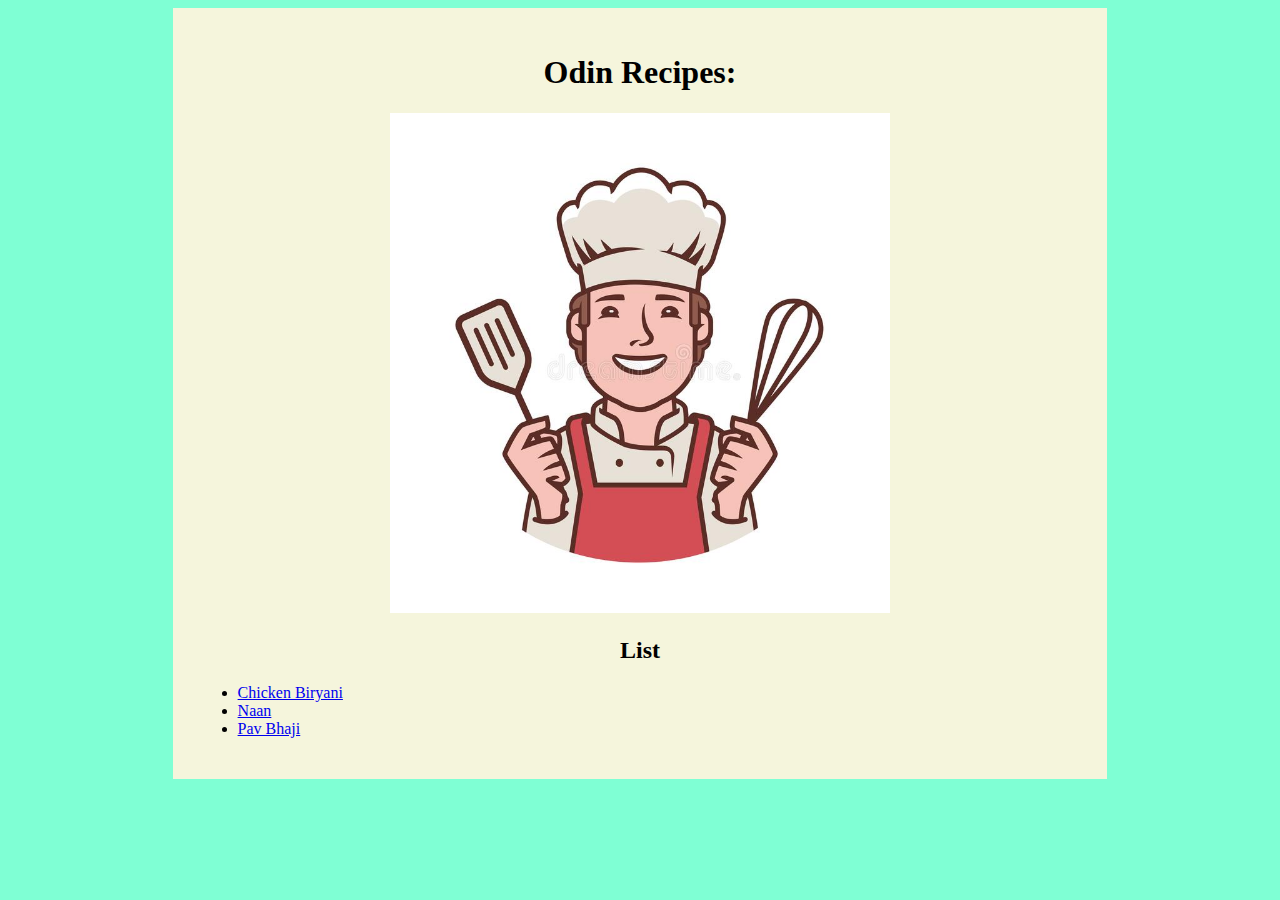
<file: index.html>
<!DOCTYPE html>
<html lang="en">
  <head>
    <title>Odin Recipes</title>
    <link rel = "stylesheet" href = "style.css">
    <meta charset = "utf-8">
  </head>
  <body>
    <div class = "enclosure">
      <h1>Odin Recipes:</h1>
      <img src = "recipes/images/chef.jpg" alt = "chef" height = "500" width = "500">
      <h2>List</h2>
      <ul>
        <li><a href = "recipes/chicken-biryani.html">Chicken Biryani</a></li>
        <li><a href = "recipes/naan.html">Naan</a></li>
        <li><a href = "recipes/pav-bhaji.html">Pav Bhaji</a></li>
      </ul>  
    </div>
  </body>
</html>
</file>
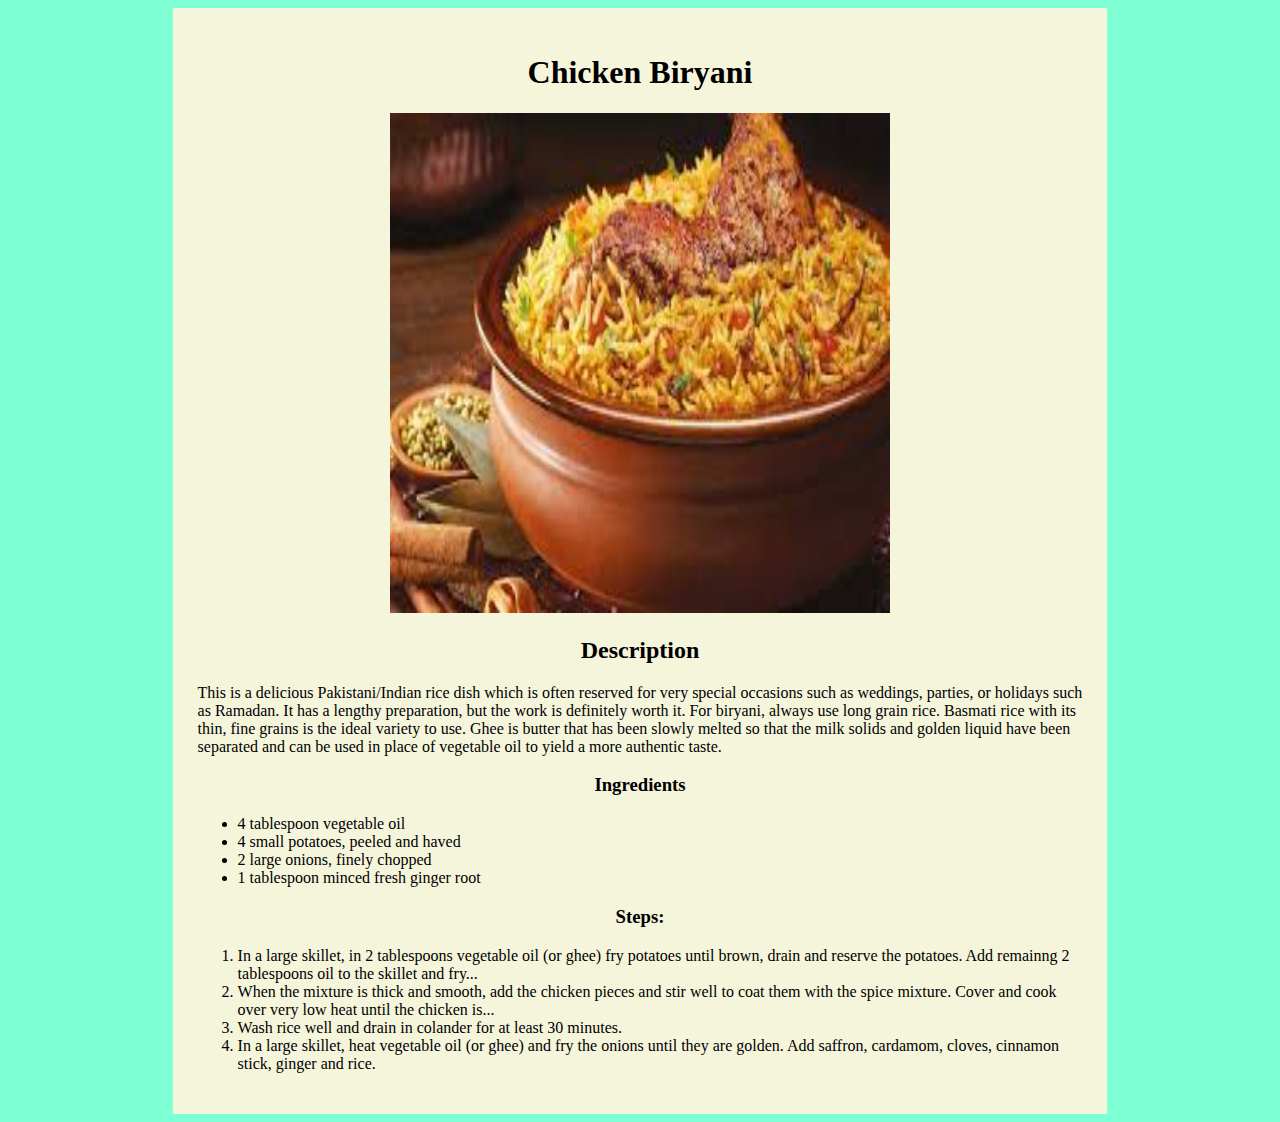
<file: recipes/chicken-biryani.html>
<!DOCTYPE html>
<html lang="en">
  <head>
    <title>Chicken Biryani</title>
    <link rel = "stylesheet" href = "../style.css">
    <meta charset = "utf-8">
  </head>
  <body>
    <div class = "enclosure">
      <h1>Chicken Biryani</h1>
      <img src = "images/chicken-biryani.jpeg" alt = "Chicken Biryani" height = "500" width = "500">
      <h2>Description</h2>
      <p>This is a delicious Pakistani/Indian rice dish which is often reserved for very special occasions such as weddings, parties, or holidays such as Ramadan. It has a lengthy preparation, but the work is definitely worth it. For biryani, always use long grain rice. Basmati rice with its thin, fine grains is the ideal variety to use. Ghee is butter that has been slowly melted so that the milk solids and golden liquid have been separated and can be used in place of vegetable oil to yield a more authentic taste.</p>
      <h3>Ingredients</h3>
      <ul>
        <li>4 tablespoon vegetable oil</li>
        <li>4 small potatoes, peeled and haved</li>
        <li>2 large onions, finely chopped</li>
        <li>1 tablespoon minced fresh ginger root</li>
      </ul>
      <h3>Steps:</h3>
      <ol>
        <li>In a large skillet, in 2 tablespoons vegetable oil (or ghee) fry potatoes until brown, drain and reserve the potatoes. Add remainng 2 tablespoons oil to the skillet and fry...</li>
        <li>When the mixture is thick and smooth, add the chicken pieces and stir well to coat them with the spice mixture. Cover and cook over very low heat until the chicken is...</li>
        <li>Wash rice well and drain in colander for at least 30 minutes.</li>
        <li>In a large skillet, heat vegetable oil (or ghee) and fry the onions until they are golden. Add saffron, cardamom, cloves, cinnamon stick, ginger and rice.</li>
      </ol>
    </div>
  </body>
</html>
</file>
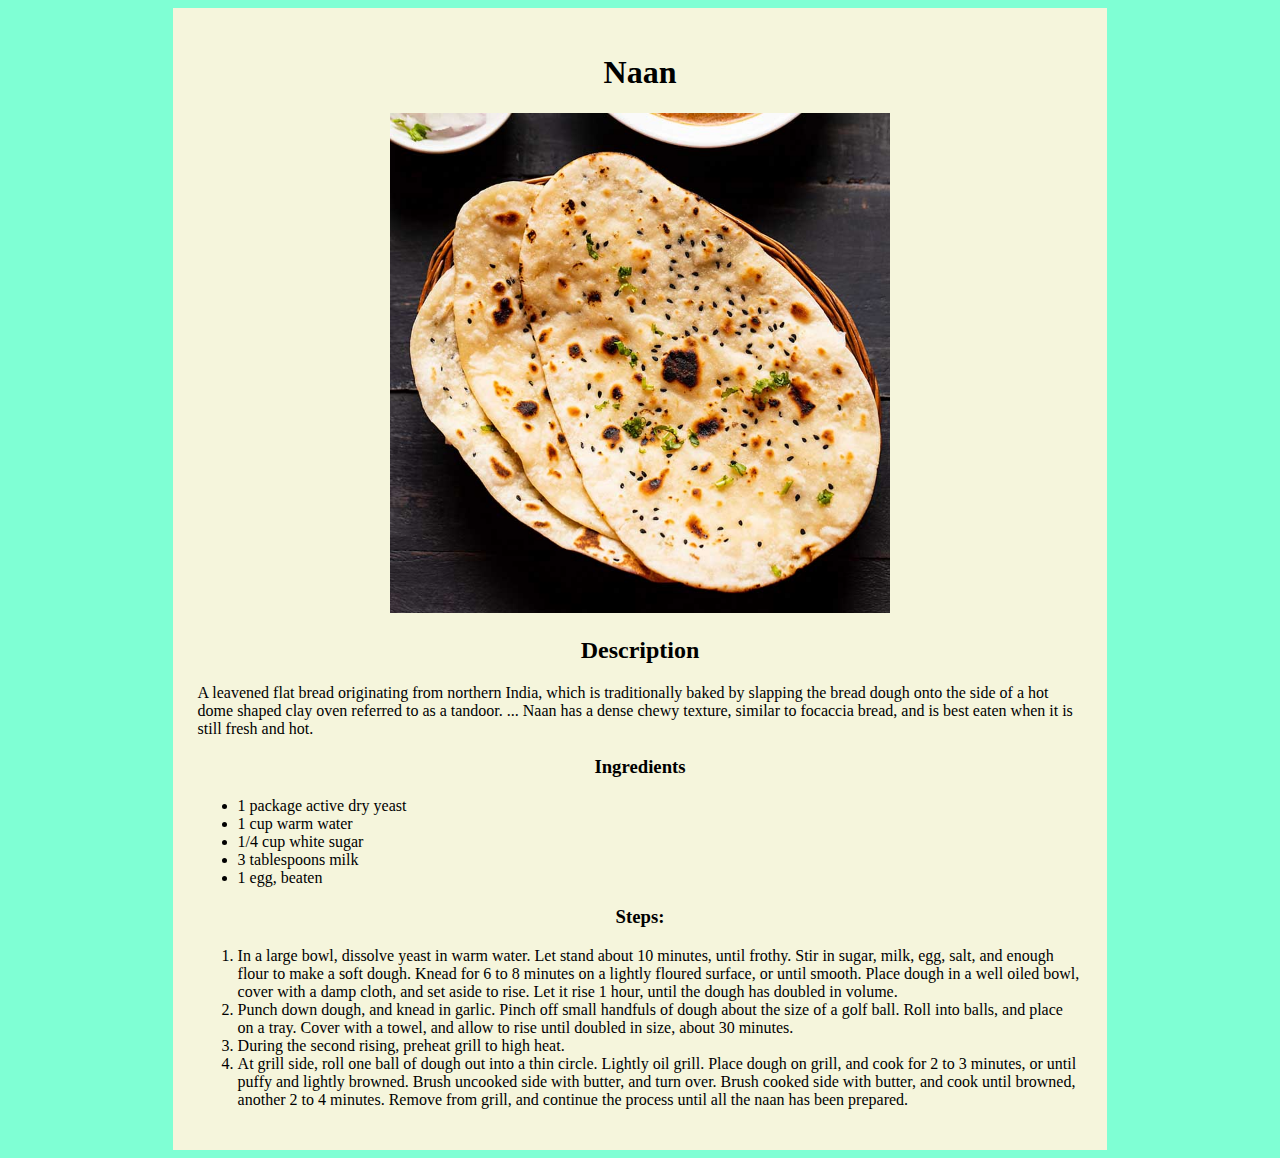
<file: recipes/naan.html>
<!DOCTYPE html>
<html lang = "en">
  <head>
    <title>Naan</title>
    <link rel = "stylesheet" href = "../style.css">
    <meta charset = "utf-8">
  </head>
  <body>
    <div class = "enclosure">
      <h1>Naan</h1>
      <img src = "images/naan.jpg" alt = "Naan" height = "500" width = "500">
      <h2>Description</h2>
      <p>A leavened flat bread originating from northern India, which is traditionally baked by slapping the bread dough onto the side of a hot dome shaped clay oven referred to as a tandoor. ... Naan has a dense chewy texture, similar to focaccia bread, and is best eaten when it is still fresh and hot.</p>
      <h3>Ingredients</h3>
      <ul>
        <li>1 package active dry yeast</li>
        <li>1 cup warm water</li>
        <li>1/4 cup white sugar</li>
        <li>3 tablespoons milk</li>
        <li>1 egg, beaten</li>
      </ul>
      <h3>Steps:</h3>
      <ol>
        <li>In a large bowl, dissolve yeast in warm water. Let stand about 10 minutes, until frothy. Stir in sugar, milk, egg, salt, and enough flour to make a soft dough. Knead for 6 to 8 minutes on a lightly floured surface, or until smooth. Place dough in a well oiled bowl, cover with a damp cloth, and set aside to rise. Let it rise 1 hour, until the dough has doubled in volume.</li>
        <li>Punch down dough, and knead in garlic. Pinch off small handfuls of dough about the size of a golf ball. Roll into balls, and place on a tray. Cover with a towel, and allow to rise until doubled in size, about 30 minutes.</li>
        <li>During the second rising, preheat grill to high heat.</li>
        <li>At grill side, roll one ball of dough out into a thin circle. Lightly oil grill. Place dough on grill, and cook for 2 to 3 minutes, or until puffy and lightly browned. Brush uncooked side with butter, and turn over. Brush cooked side with butter, and cook until browned, another 2 to 4 minutes. Remove from grill, and continue the process until all the naan has been prepared.</li>
      </ol>  
  </div>
  </body>
</html>
</file>
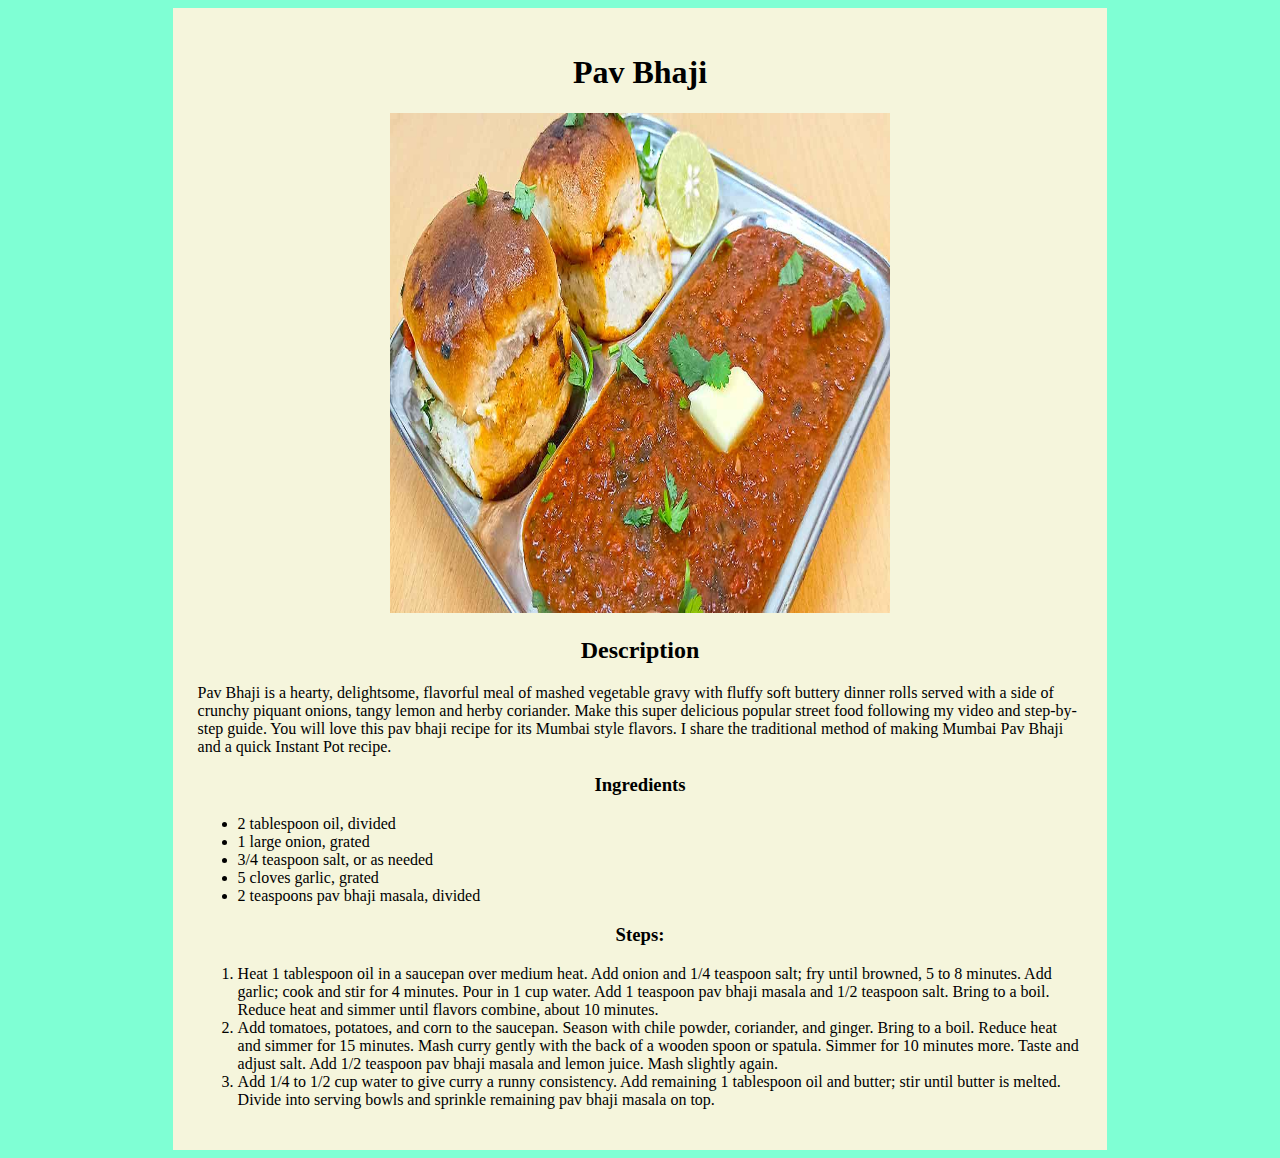
<file: recipes/pav-bhaji.html>
<!DOCTYPE html>
<html lang = "en">
  <head>
    <title>Pav Bhaji</title>
    <link rel = "stylesheet" href = "../style.css">
    <meta charset = "utf-8">
  </head>
  <body>
    <div class = "enclosure">
      <h1>Pav Bhaji</h1>
      <img src = "images/pav-bhaji.jpg" alt = "Pav Bhaji" height = "500" width = "500">
      <h2>Description</h2>
      <p>Pav Bhaji is a hearty, delightsome, flavorful meal of mashed vegetable gravy with fluffy soft buttery dinner rolls served with a side of crunchy piquant onions, tangy lemon and herby coriander. Make this super delicious popular street food following my video and step-by-step guide. You will love this pav bhaji recipe for its Mumbai style flavors. I share the traditional method of making Mumbai Pav Bhaji and a quick Instant Pot recipe.</p>
      <h3>Ingredients</h3>
      <ul>
        <li>2 tablespoon oil, divided</li>
        <li>1 large onion, grated</li>
        <li>3/4 teaspoon salt, or as needed</li>
        <li>5 cloves garlic, grated</li>
        <li>2 teaspoons pav bhaji masala, divided</li>
      </ul>
      <h3>Steps:</h3>
      <ol>
        <li>Heat 1 tablespoon oil in a saucepan over medium heat. Add onion and 1/4 teaspoon salt; fry until browned, 5 to 8 minutes. Add garlic; cook and stir for 4 minutes. Pour in 1 cup water. Add 1 teaspoon pav bhaji masala and 1/2 teaspoon salt. Bring to a boil. Reduce heat and simmer until flavors combine, about 10 minutes.</li>
        <li>Add tomatoes, potatoes, and corn to the saucepan. Season with chile powder, coriander, and ginger. Bring to a boil. Reduce heat and simmer for 15 minutes. Mash curry gently with the back of a wooden spoon or spatula. Simmer for 10 minutes more. Taste and adjust salt. Add 1/2 teaspoon pav bhaji masala and lemon juice. Mash slightly again.</li>
        <li>Add 1/4 to 1/2 cup water to give curry a runny consistency. Add remaining 1 tablespoon oil and butter; stir until butter is melted. Divide into serving bowls and sprinkle remaining pav bhaji masala on top.</li>
      </ol>  
  </div>
  </body>
</html>
</file>
<file: style.css>
body{
    background-color: aquamarine;
}

.enclosure{
    width: 70%;
    background-color: beige;
    text-align: center;
    margin: 0 auto;
    padding: 25px 25px 25px 25px;
}

p{
    text-align: left;
}

ol{
    text-align: left;
}

ul{
    text-align: left;
}
</file>
